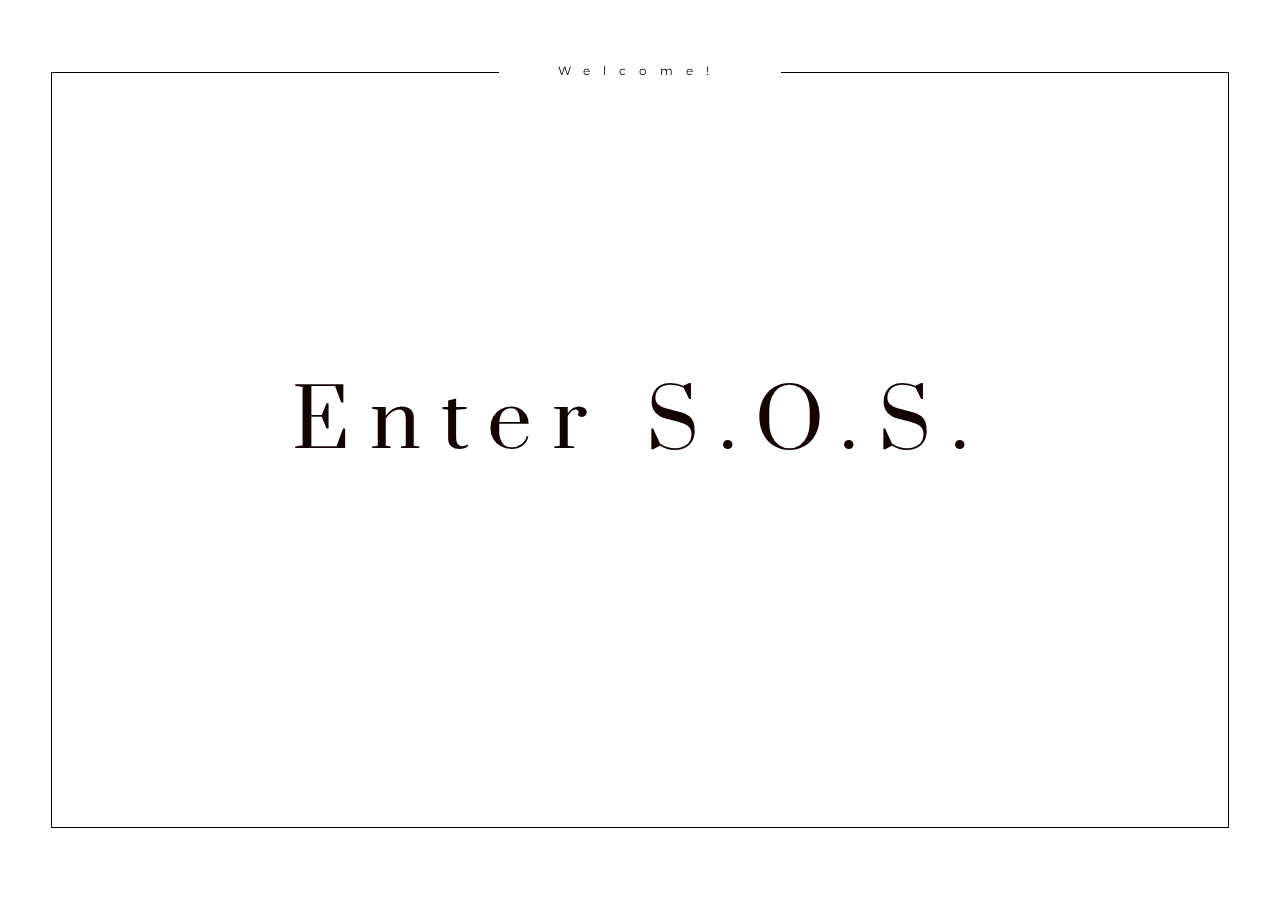
<file: redirect.html>
<!DOCTYPE html PUBLIC "-//W3C//DTD XHTML 1.0 Transitional//EN" "http://www.w3.org/TR/xhtml1/DTD/xhtml1-transitional.dtd">
  
<html xmlns="http://www.w3.org/1999/xhtml" xml:lang="en" lang="en">
 
<head>
 
<title>{Title}</title>
<link rel="shortcut icon" href="{Favicon}">
<link rel="alternate" type="application/rss+xml" href="{RSS}">
 
<link href='http://fonts.googleapis.com/css?family=Montserrat:400,700' rel='stylesheet' type='text/css'>
<link href='http://fonts.googleapis.com/css?family=Prata:400,700' rel='stylesheet' type='text/css'>
 
<style type="text/css">
   
body {
    margin: 0;
    padding: 0;
    background: white; 
    -webkit-background-size: cover;
    -moz-background-size: cover;
    -o-background-size: cover;
    background-size: cover;
 
}
 
a {
    text-decoration: none;
    -webkit-transition: all 0.5s ease;
    -moz-transition: all 0.5s ease;
    transition: all 0.5s ease;
}
 
a:hover {
    -webkit-transition: all 0.5s ease;
    -moz-transition: all 0.5s ease;
    transition: all 0.5s ease;
}
 
#top-one {
    position: fixed;
    left: 4%;
    top: 8%;
    width: 35%;
    height: 0px;    
    border-top: 1px solid;
    border-color: #000000; /*change border color here*/
    box-shadow: 0 0 3px #FFFFFF; /*change border shadow color here*/
}
   
#top-two {
    position: fixed;
    right: 4%;
    top: 8%;
    width: 35%;
    height: 0px;
    border-top: 1px solid;
    border-color: #000000; /*change border color here*/
    box-shadow: 0 0 3px #FFFFFF; /*change border shadow color here*/
}
   
#left {
    position: fixed;
    left: 4%;
    top: 8%;
    height: 84%;
    width: 0px;
    border-left: 1px solid;
    border-color: #000000; /*change border color here*/
    box-shadow: 0 0 3px #FFFFFF; /*change border shadow color here*/
 
}
   
#bottom {
    position: fixed;
    width: 92%;
    height: 0px;
    margin: 0 auto;
    left: 0px;
    right: 0px;
    bottom: 8%;
    border-bottom: 1px solid;
    border-color: #000000; /*change border color here*/
    box-shadow: 0 0 3px #FFFFFF; /*change border shadow color here*/
}
   
#right {
    position: fixed;
    right: 4%;
    top: 8%;
    height: 84%;
    width: 0px;
    border-right: 1px solid;
    border-color: #000000; /*change border color here*/
    box-shadow: 0 0 3px #FFFFFF; /*change border shadow color here*/
}
 
#title {
    margin: 0 auto;
    left: 0px;
    right: 0px;
    width: 22%;
    text-align: center;
    top: 7%;
    position: fixed;
    font-family: Montserrat;
    letter-spacing: 13px;
    color: #000000; /*change title color here*/
    font-size: 12px;
}
   
#url a {
    margin: 0 auto;
    left: 0px;
    right: 0px;
    width: 100%;
    text-align: center;
    top: 41%;
    position: fixed;
    font-size: 80px; /*change url size here*/
    letter-spacing: 20px;
    color: #130301; /*change url color here*/
    font-family: Prata;
    text-shadow:
    0 0 3px #FFFFFF, /*change url shadow color here*/
    0 0 3px #FFFFFF, /*change url shadow color here*/
    0 0 3px #FFFFFF, /*change url shadow color here*/
    0 0 3px #FFFFFF; /*change url shadow color here*/
}
   
#url a:hover {
    color: #C96685; /*change url hover color*/
}
 
#c {
    position: fixed;
    bottom: 13px;
    right: 15px;
    font-family: Arial;
}
   
#c a {
    color: #FFFFFF; /*change credit color here*/
    font-size: 18px;
}
   
/* Credits to http://pohroro.tumblr.com */
 
</style>
</head>
<body>
   
<div id="top-one"></div>
<div id="top-two"></div>
<div id="left"></div>
<div id="right"></div>
<div id="bottom"></div>
 
<div id="title">
Welcome!
</div>
   
<div id="url">
<a href="omg.html"> <!--change your new url here-->
Enter S.O.S. <!--change your new username here-->
</a>
</div>
 
<div id="c">
<a href="omg.html" title="S.O.S.">&#169;</a>
</div>
 
</body>
</html>
</file>
